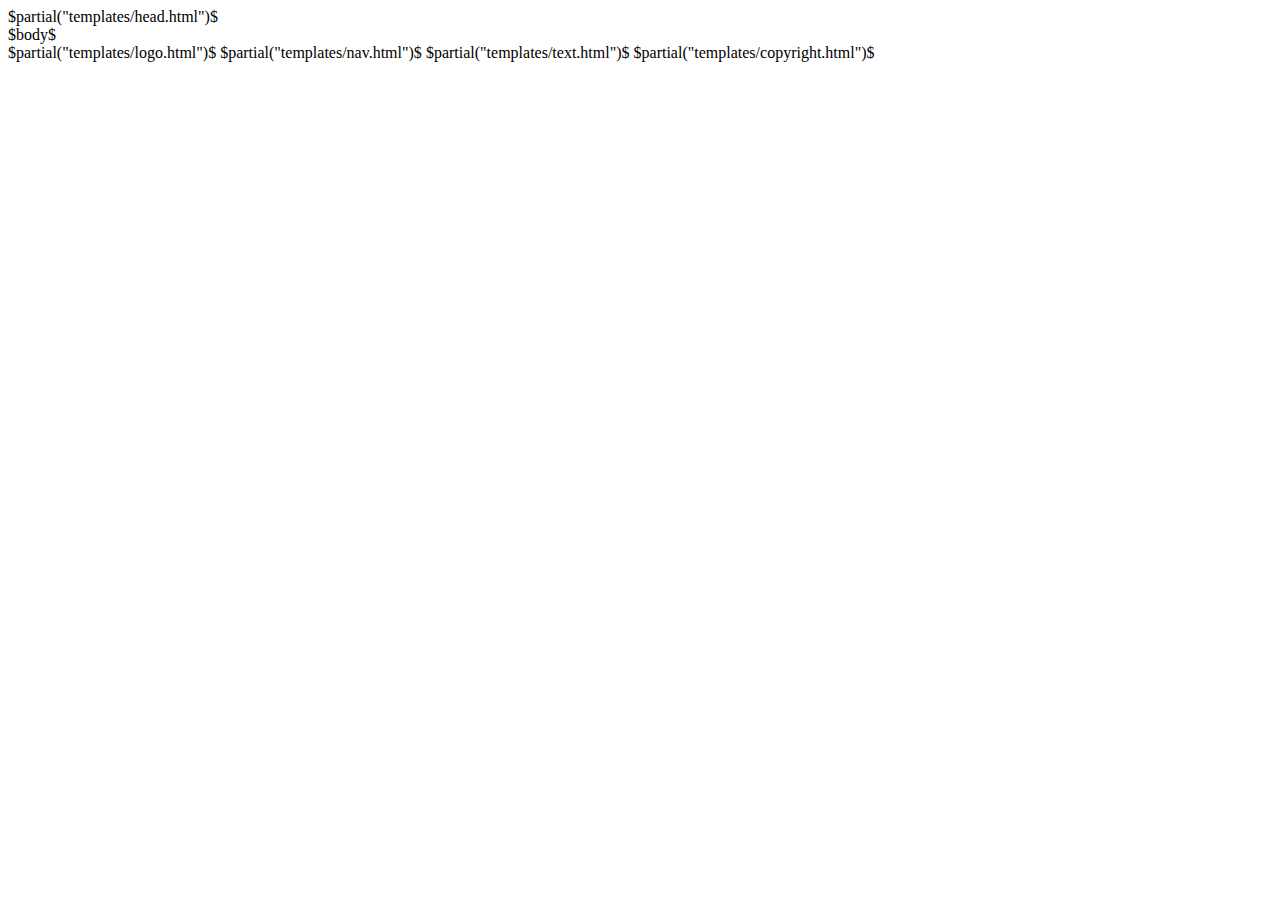
<file: templates/default.html>
$partial("templates/head.html")$

<body class="right-sidebar">
<div id="wrapper">
  <div id="content">
    <div id="content-inner">
      $body$
<!--partial("templates/pager.html")-->
    </div>
  </div>
  <div id="sidebar">
    $partial("templates/logo.html")$
    $partial("templates/nav.html")$
    <!--partial("templates/calendar.html")-->
    $partial("templates/text.html")$
    $partial("templates/copyright.html")$
  </div>
</div>

</body>
</html>
</file>
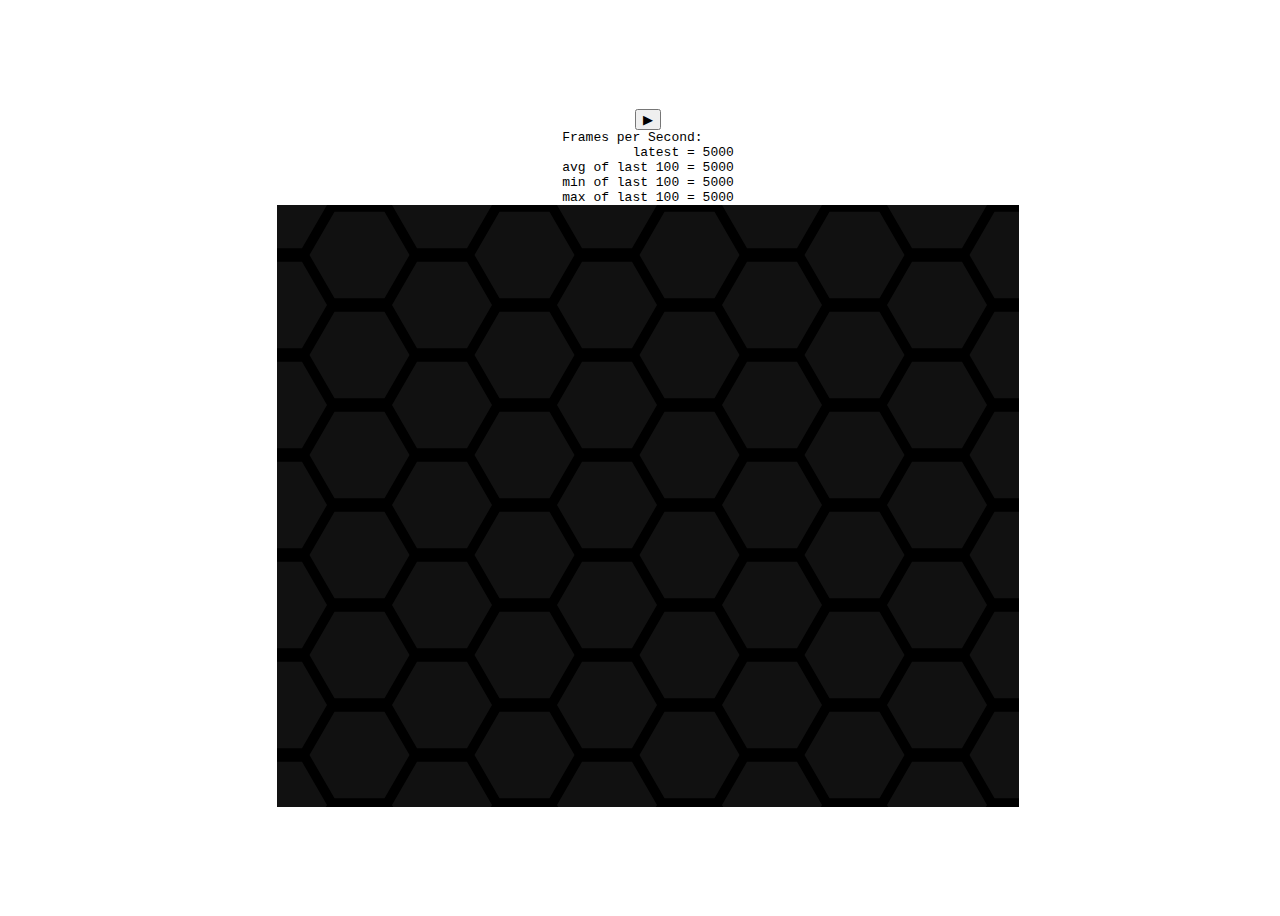
<file: projects/hex_of_life/app.html>
<html>
    <head>
        <meta content="text/html;charset=utf-8" http-equiv="Content-Type"/>
        <style>
            body {
                width: 100%;
                height: 100%;
                display: flex;
                flex-direction: column;
                align-items: center;
                justify-content: center;
                font-family: monospace;
                white-space: pre;
            }
            canvas {
                background: black;
            }
        </style>
    </head>
    <body>
        <button id="play-pause"></button>
        <div id="fps"></div>
        <canvas id="hex-of-life-canvas"></canvas>
        <script src='./bootstrap.js'></script>
    </body>
</html>
</file>
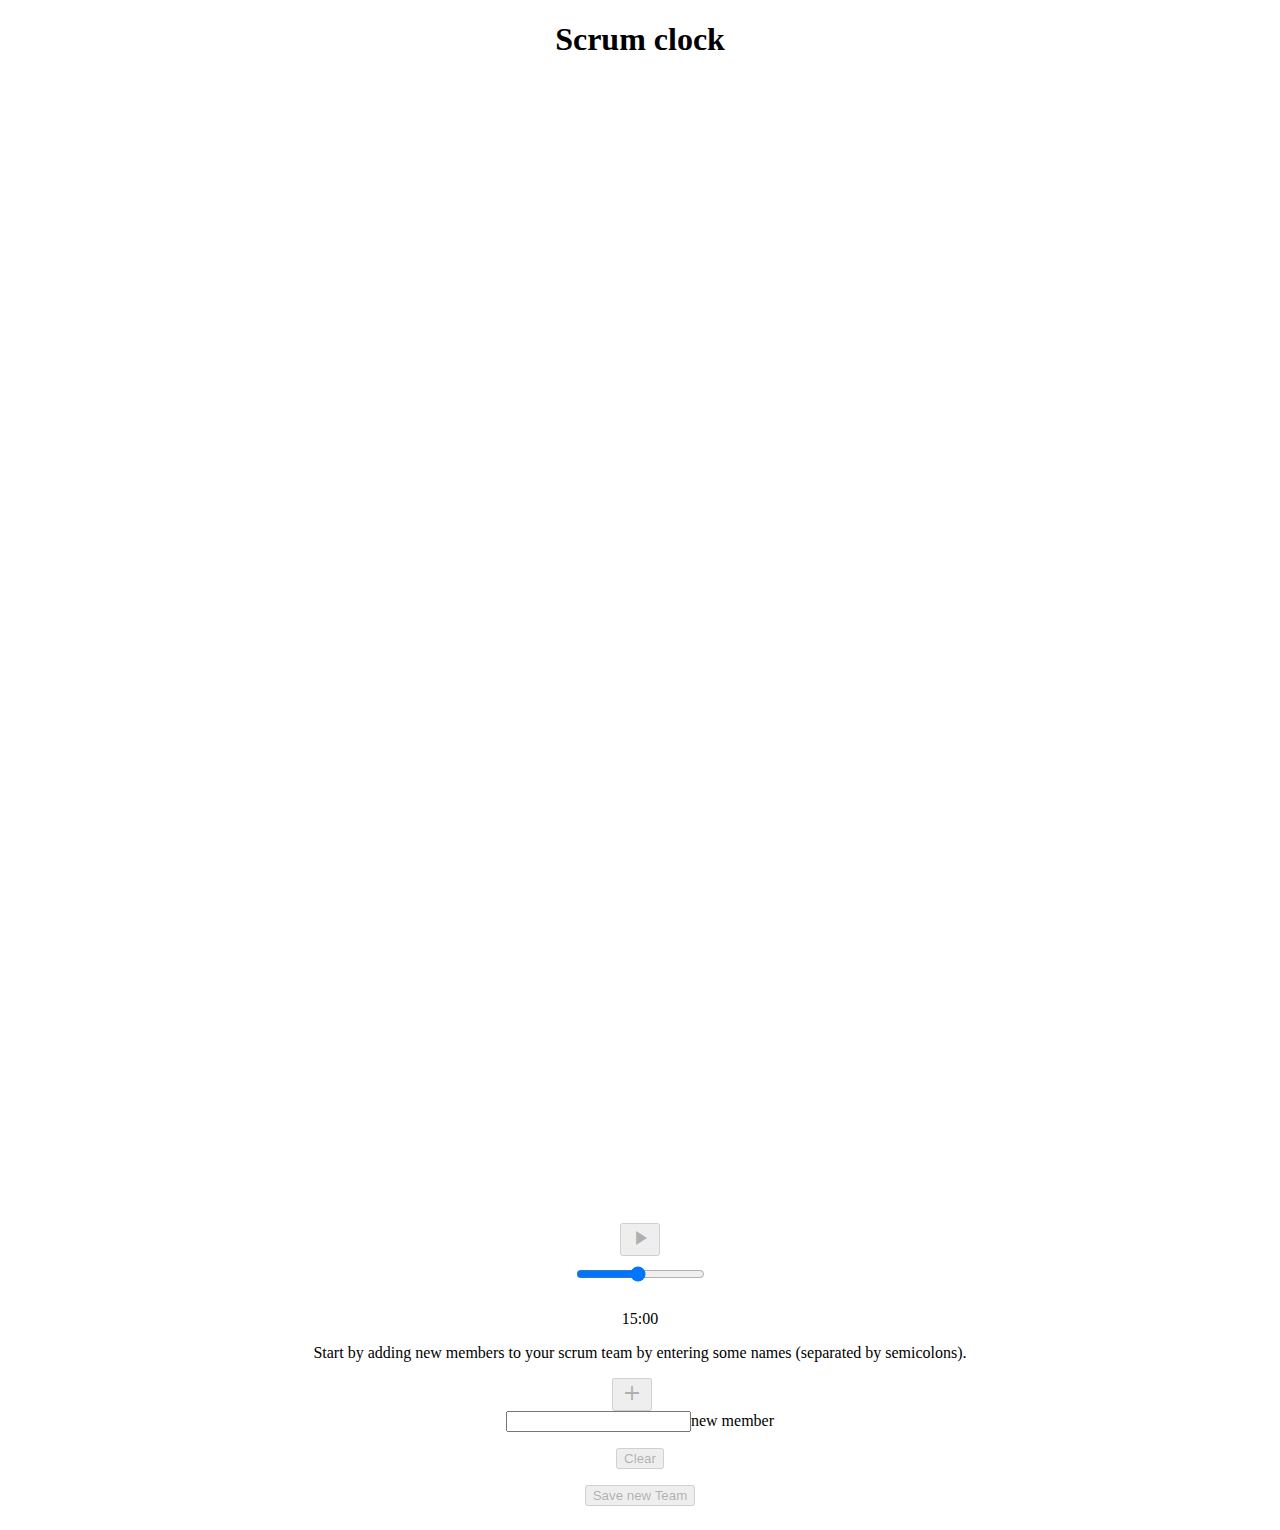
<file: projects/scrumclock/app.html>
<!DOCTYPE html>
<html>
  <head>
    <meta charset="UTF-8">
    <meta name="viewport" content="width=device-width, initial-scale=1.0">

    <title>Scrum Clock</title>

    <link rel="stylesheet" href="https://fonts.googleapis.com/icon?family=Material+Icons">
    <link rel="stylesheet" href="https://code.getmdl.io/1.3.0/material.indigo-pink.min.css">
    <script defer src="https://code.getmdl.io/1.3.0/material.min.js"></script>
  </head>
  <body>
    <script src="./app.js"></script>
    <script>
      storedState = localStorage.getItem('saved-teams');
      initialState = storedState ? JSON.parse(storedState) : null;
      scrumclock = Elm.Main.fullscreen(initialState);

      scrumclock.ports.saveTeams.subscribe(function(state) {
          localStorage.setItem('saved-teams', JSON.stringify(state));
      });
    </script>
  </body>
</file>
